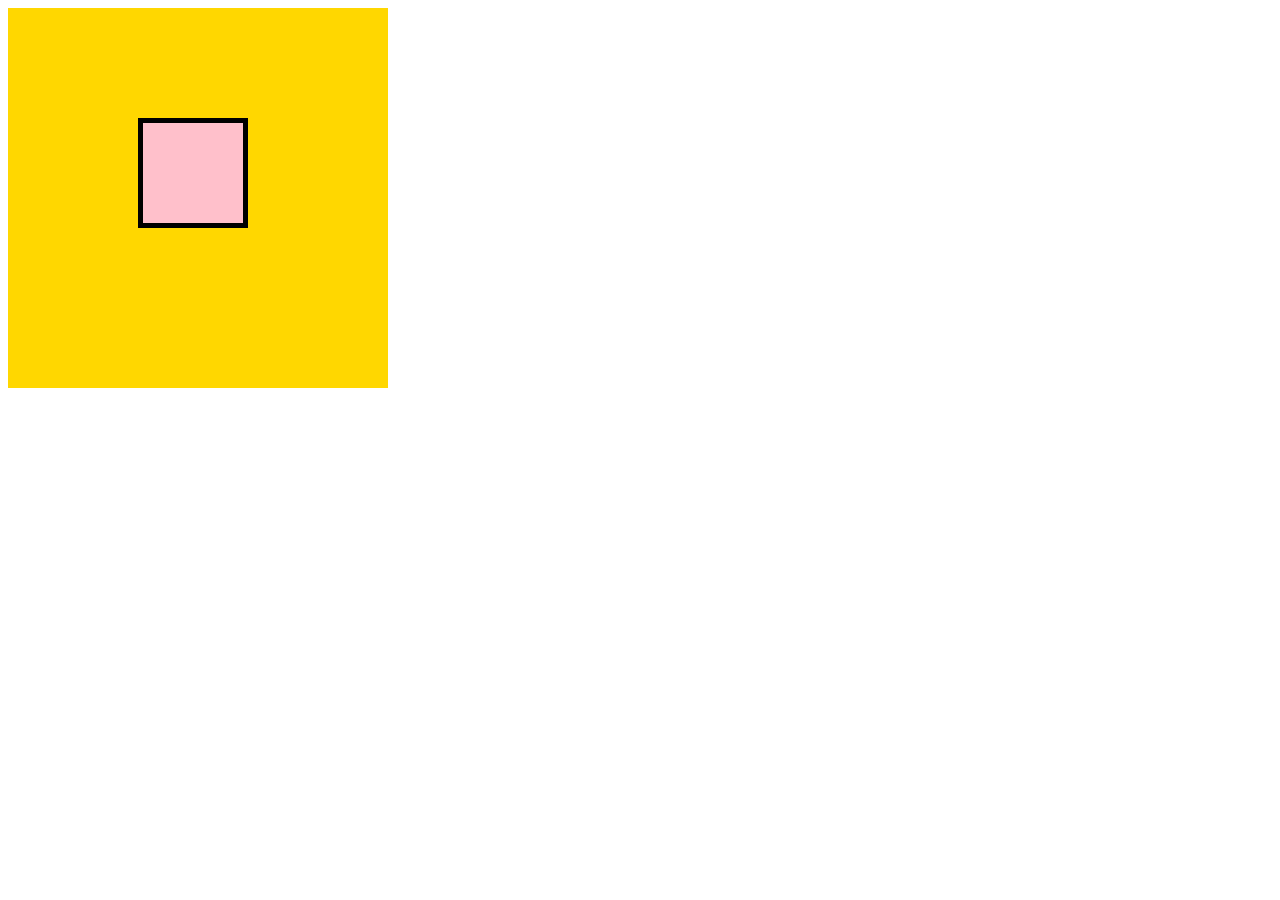
<file: box.html>
<!DOCTYPE html>
<html lang="ja">
  <head>
    <meta charset="UTF-8" />
    <link rel="stylesheet" href="box.css" />
    <title>BOX</title>
  </head>

  <body>
    <!-- box1用のdiv -->
    <div class="box1">
      <div class="box2"></div>
    </div>
  </body>
</html>
</file>
<file: box.css>
.box1 {
  width: 300px;
  height: 300px;
  background-color: gold;
  padding-top: 80px;
  padding-left: 80px;
}

.box2 {
  width: 100px;
  height: 100px;
  background-color: pink;
  margin-top: 30px;
  margin-left: 50px;
  /* 指定方法（box2の周囲すべてに枠線を設定する場合） */
  border: 5px solid black;
}
</file>
